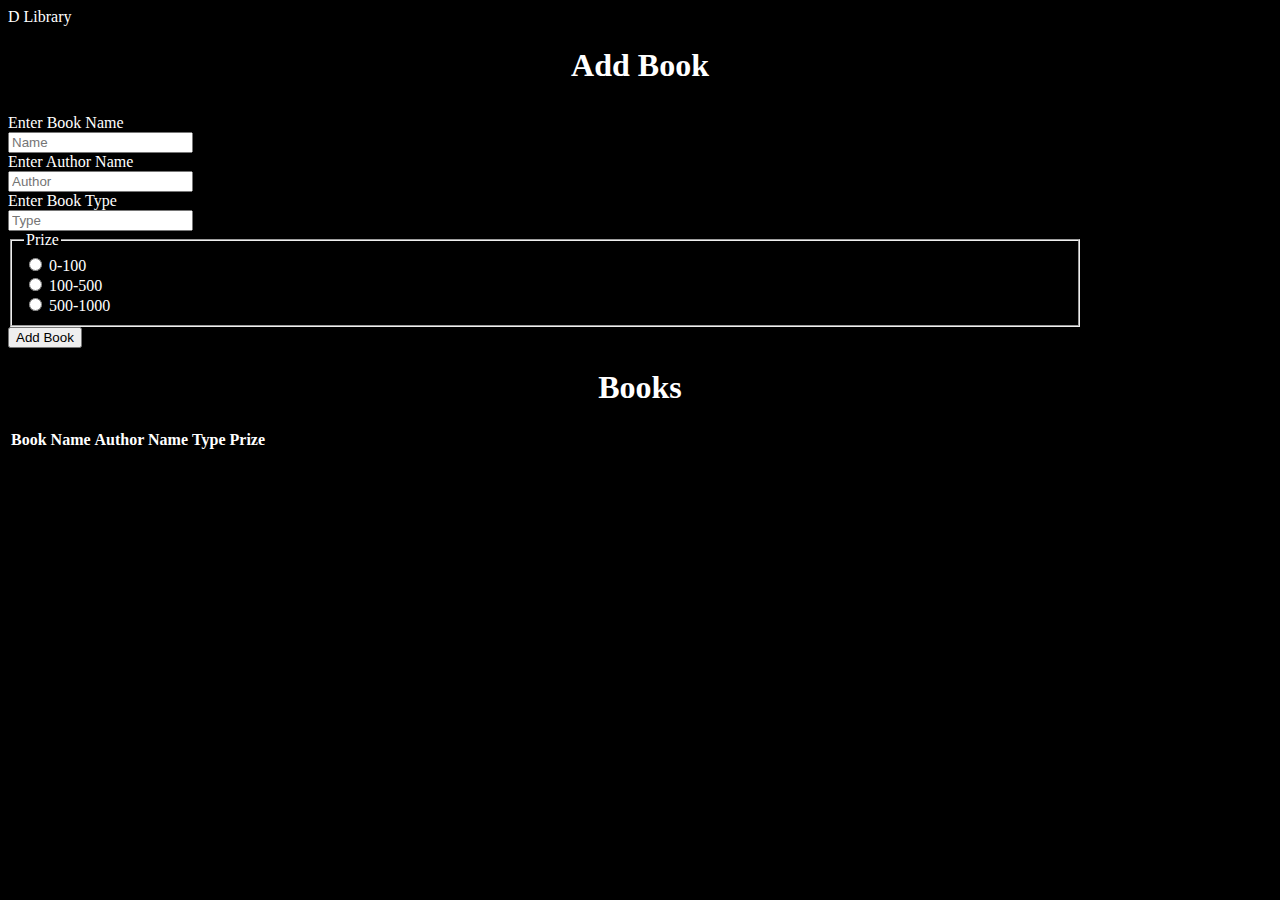
<file: JS/Projects/Project-2(Library)/index.html>
<!doctype html>
<html lang="en">

<head>
    <meta charset="utf-8">
    <meta name="viewport" content="width=device-width, initial-scale=1">
    <link href="https://cdn.jsdelivr.net/npm/bootstrap@5.1.3/dist/css/bootstrap.min.css" rel="stylesheet"
        integrity="sha384-1BmE4kWBq78iYhFldvKuhfTAU6auU8tT94WrHftjDbrCEXSU1oBoqyl2QvZ6jIW3" crossorigin="anonymous">

    <title>D Library</title>
</head>

<div class="message"></div>

<body style="background-color: black; color: white;">
    <nav class="navbar navbar-dark bg-dark">
        <div class="container-fluid">
            <span class="navbar-brand mb-0 h1">D Library</span>
        </div>
    </nav>

    <div id="msgdiv"></div>
 
    <div class="container my-5 mx-50">
        <h1 style="text-align: center; margin-bottom : 30px;">Add Book</h1>
        <form style="width: 85%;" id="libraryForm">
            <div class="row mb-3">
              <label for="inputEmail3" class="col-sm-2 col-form-label">Enter Book Name</label>
              <div class="col-sm-10">
                <input type="text" placeholder="Name" class="form-control bookName" id="bookName">
              </div>
            </div>
            <div class="row mb-3">
              <label for="inputPassword3" class="col-sm-2 col-form-label">Enter Author Name</label>
              <div class="col-sm-10">
                <input type="text" placeholder="Author" class="form-control authorName" id="authorName">
              </div>
            </div>
            <div class="row mb-3">
                <label for="inputPassword3" class="col-sm-2 col-form-label">Enter Book Type</label>
                <div class="col-sm-10">
                  <input type="text" placeholder="Type" class="form-control bookType" id="bookType">
                </div>
            </div>
            <fieldset class="row mb-3">
              <legend class="col-form-label col-sm-2 pt-0">Prize</legend>
              <div class="col-sm-10">
                <div class="form-check">
                  <input class="form-check-input prize1" type="radio" name="prize" id="prize1" value="0-100">
                  <label class="form-check-label prize1" for="prize1">
                    0-100
                  </label>
                </div>
                <div class="form-check">
                  <input class="form-check-input prize2" type="radio" name="prize" id="prize2" value="100-500">
                  <label class="form-check-label" for="prize2">
                    100-500
                  </label>
                </div>
                <div class="form-check disabled">
                  <input class="form-check-input prize3" type="radio" name="prize" id="prize3" value="500-1000">
                  <label class="form-check-label prize3" for="prize3">
                    500-1000
                  </label>
                </div>
              </div>
            </fieldset>
            <div class="row mb-3">
              <div class="col-sm-10 offset-sm-2">
              </div>
            </div>
            <button type="submit" class="btn btn-outline-success">Add Book</button>
          </form>

          <h1 style="text-align: center;">Books</h1>
          <div class="my-5" id="output" style="text-align: center;">
            <table class="table table-dark table-striped">
              <thead>
                <tr>
                <th scope="col" class="table-dark">Book Name</th>
                <th scope="col" class="table-dark">Author Name</th>
                <th scope="col" class="table-dark">Type</th>
                <th scope="col" class="table-dark">Prize</th>
                <th></th>
                </tr>
              <tbody id="table">
                
              </thead>
              </tbody>
            </table>
          </div>
    </div>
    <script src="https://cdn.jsdelivr.net/npm/bootstrap@5.1.3/dist/js/bootstrap.bundle.min.js"
        integrity="sha384-ka7Sk0Gln4gmtz2MlQnikT1wXgYsOg+OMhuP+IlRH9sENBO0LRn5q+8nbTov4+1p"
        crossorigin="anonymous"></script>
    <script src="index1.js"></script>
</body>

</html>
</file>
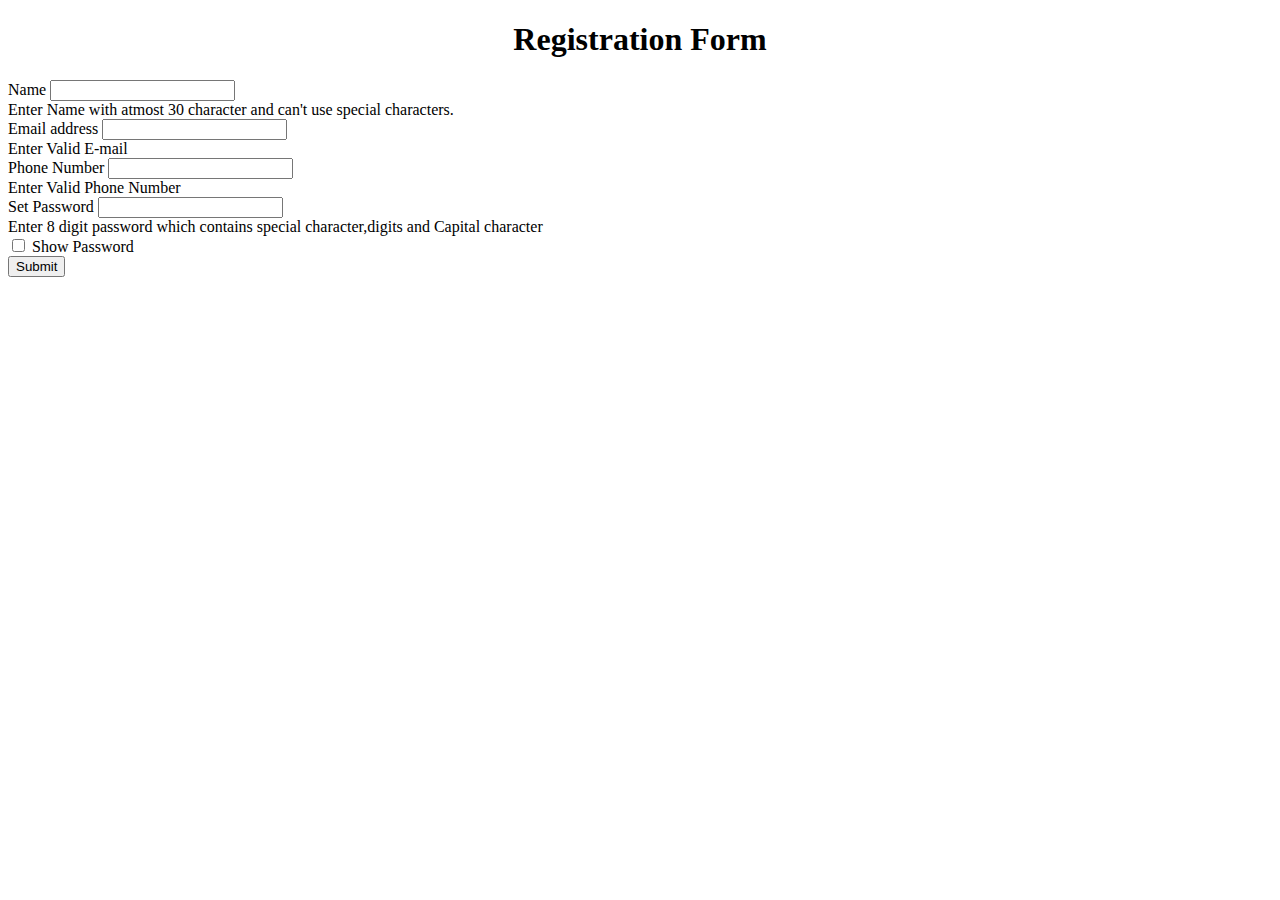
<file: JS/Projects/Project-3(Regestraction From Using Regex)/index.html>
<!doctype html>
<html lang="en">

<head>
    <meta charset="utf-8">
    <meta name="viewport" content="width=device-width, initial-scale=1">
    <title>Registration Form</title>
    <link href="https://cdn.jsdelivr.net/npm/bootstrap@5.2.0-beta1/dist/css/bootstrap.min.css" rel="stylesheet"
        integrity="sha384-0evHe/X+R7YkIZDRvuzKMRqM+OrBnVFBL6DOitfPri4tjfHxaWutUpFmBp4vmVor" crossorigin="anonymous">
</head>

<body>
    <div id="alert">
        
    </div>
    <div class="container">
        <h1 style="text-align: center;" class="mt-3">Registration Form</h1>
        <form class="mt-5">
            <div class="mb-3">
                <label for="exampleInputEmail1" class="form-label">Name</label>
                <input type="text" class="form-control" id="name" aria-describedby="emailHelp">
                <div id="emailHelp" class="form-text invalid-feedback">Enter Name with atmost 30 character and can't use special characters.</div>
            </div>
            <div class="mb-3">
                <label for="exampleInputEmail1" class="form-label">Email address</label>
                <input type="email" class="form-control" id="email" aria-describedby="emailHelp">
                <div id="emailHelp" class="form-text invalid-feedback">Enter Valid E-mail</div>
            </div>
            <div class="mb-3">
                <label for="exampleInputEmail1" class="form-label">Phone Number</label>
                <input type="text" class="form-control" id="number" aria-describedby="emailHelp">
                <div id="emailHelp" class="form-text invalid-feedback">Enter Valid Phone Number</div>
            </div>
            <div class="mb-3">
                <label for="exampleInputPassword1" class="form-label">Set Password</label>
                <input type="password" class="form-control" id="password">
                <div id="emailHelp" class="form-text invalid-feedback">Enter 8 digit password which contains special character,digits and Capital character</div>
            </div>
            <div class="mb-3 form-check">
                <input type="checkbox" class="form-check-input" id="check">
                <label class="form-check-label" for="exampleCheck1">Show Password</label>
              </div>
            <div class="mt-4">
                <button type="submit" class="btn btn-outline-success" id="submitBtn">Submit</button>
            </div>
        </form>
    </div>



    <script src="script.js"></script>
    <script src="https://cdn.jsdelivr.net/npm/bootstrap@5.2.0-beta1/dist/js/bootstrap.bundle.min.js"
        integrity="sha384-pprn3073KE6tl6bjs2QrFaJGz5/SUsLqktiwsUTF55Jfv3qYSDhgCecCxMW52nD2"
        crossorigin="anonymous"></script>
</body>
</html>
</file>
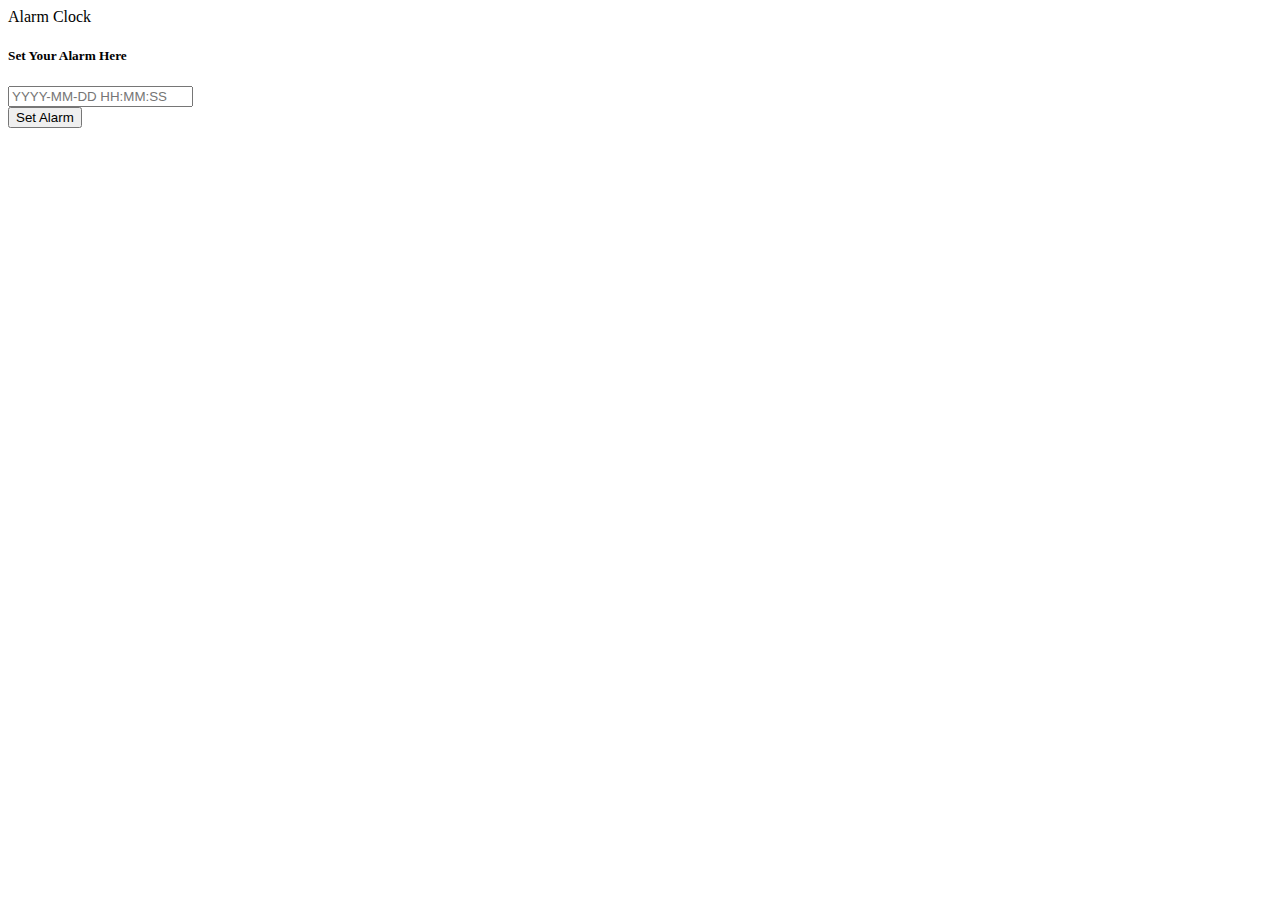
<file: JS/Projects/Project-4(AlarmClock)/index.html>
<!doctype html>
<html lang="en">

<head>
    <meta charset="utf-8">
    <meta name="viewport" content="width=device-width, initial-scale=1">
    <title>Alarm clock</title>
    <!-- <link rel="stylesheet" href="style.css"> -->
    <link href="https://cdn.jsdelivr.net/npm/bootstrap@5.2.0-beta1/dist/css/bootstrap.min.css" rel="stylesheet"
        integrity="sha384-0evHe/X+R7YkIZDRvuzKMRqM+OrBnVFBL6DOitfPri4tjfHxaWutUpFmBp4vmVor" crossorigin="anonymous">
</head>

<body>
    <div class="container">
        <div class="card text-center">
            <div class="card-header">
              Alarm Clock
            </div>
            <div class="card-body">
              <h5 class="card-title">Set Your Alarm Here</h5>
              <form>
                <div class="mb-3">
                  <input type="text" class="form-control" id="alarmText" aria-describedby="alarmText" placeholder="YYYY-MM-DD HH:MM:SS">
                </div>
              </form>
              <button class="btn btn-outline-success" id="alarmBtn">Set Alarm</button>
            </div>
          </div>
    </div>
    <script src="script.js"></script>
    <script src="https://cdn.jsdelivr.net/npm/bootstrap@5.2.0-beta1/dist/js/bootstrap.bundle.min.js"
        integrity="sha384-pprn3073KE6tl6bjs2QrFaJGz5/SUsLqktiwsUTF55Jfv3qYSDhgCecCxMW52nD2"
        crossorigin="anonymous"></script>
</body>

</html>
</file>
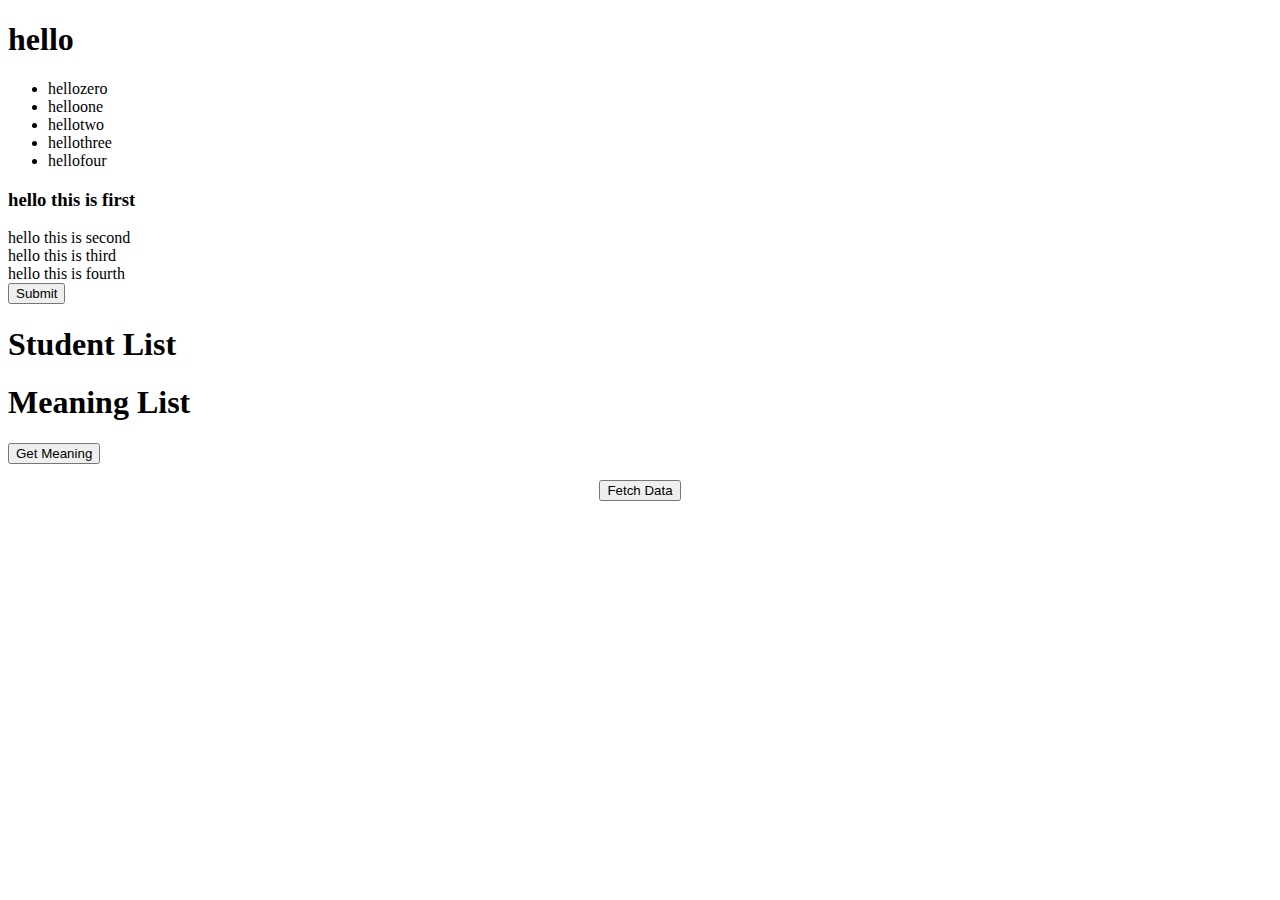
<file: JS/Js Notes/website.html>
<!DOCTYPE html>
<html>
<head>
	<meta charset="utf-8">
	<meta name="viewport" content="width=device-width, initial-scale=1">
	<title></title>
</head>
<body>
	<div class="container" id="containertwo">
		<h1 id="h">hello</h1>
		<ul class="list1" id="ul">
			<li id="zero">hellozero</li>
			<li>helloone</li>
			<li>hellotwo</li>
			<li>hellothree</li>
			<li>hellofour</li>
		</ul>
	</div>
	<div class="container" id="containerone">
		<div id="zero"><a href="google.com"></a></div>
		<div id="first" class="red myclass"><h3>hello this is first</h3></div>
		<div id="second" class="blue">hello this is second</div>
		<div id="third">hello this is third</div>
		<div id="fourth">hello this is fourth</div>
		<div><button type="submit" id="btn">Submit</button></div>
	</div>
	<h1>Student List</h1>
	<ul id="student"></ul>

	<div class="my-6">
	<h1>Meaning List</h1>
	<div><button type="submit btn-btn-outline-success" id="meaning">Get Meaning</button></div>
	<ul id="definition"></ul>
	</div>

	<div class="container" style="text-align: center;">
		<div><button  id="fetchBtn">Fetch Data</button></div>
		<div id="content">

		</div>
	</div>
</body>
<!-- <script src="11.js"></script> -->
<!-- <script src="12.js"></script> -->
<!-- <script src="13.js"></script> -->
<!-- <script src="14.js"></script> -->
<!-- <script src="15.js"></script> -->
<!-- <script src="16.js"></script> -->
<!-- <script src="17.js"></script> -->
<!-- <script src="18.js"></script> -->
<!-- <script src="19.js"></script> -->
<!-- <script src="20.js"></script> -->
<!-- <script src="23.js"></script> -->
<!-- <script src="24.js"></script> -->
<!-- <script src="25.js"></script> -->
<!-- <script src="27.js"></script> -->
<!-- <script src="28.js"></script> -->
<!-- <script src="30.js"></script> -->
<!-- <script src="31.js"></script> -->
<!-- <script src="32.js"></script> -->
<!-- <script src="34.js"></script> -->
<!-- <script src="37.js"></script> -->
<!-- <script src="39.js"></script> -->
<!-- <script src="41.js"></script> -->
<!-- <script src="42.js"></script> -->
<!-- <script src="43.js"></script> -->
<!-- <script src="45.js"></script> -->
<!-- <script src="46.js"></script> -->
<!-- <script src="47.js"></script> -->
<!-- <script src="48.js"></script> -->
<!-- <script src="49.js"></script> -->
<!-- <script src="51.js"></script> -->
<!-- <script src="52.js"></script> -->
<!-- <script src="56.js"></script> -->
<!-- <script src="57.js"></script> -->
<!-- <script src="58.js"></script> -->
<!-- <script src="59.js"></script> -->
<script src="60.js"></script>

</html>
</file>
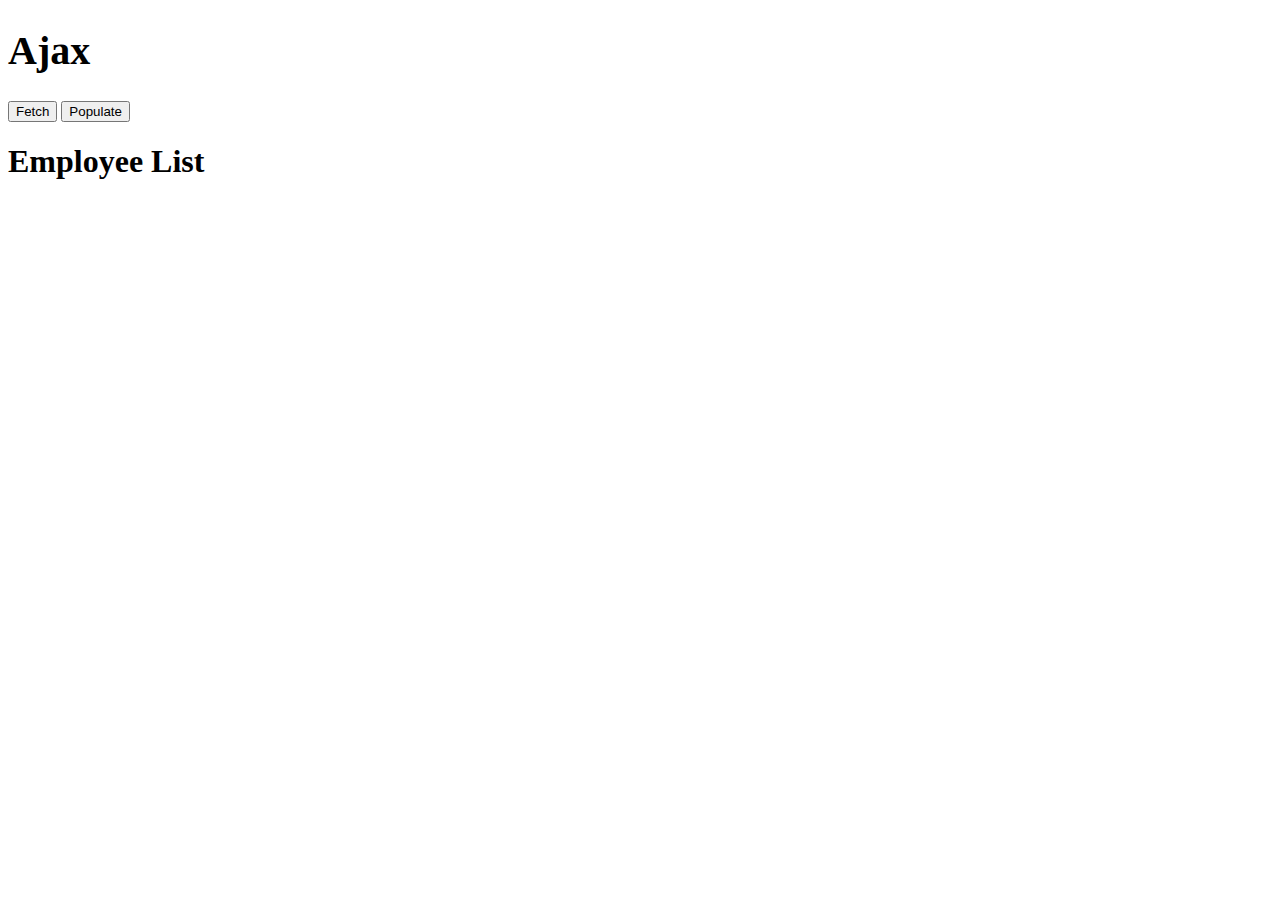
<file: JS/Js Notes/Ajax(35)/Ajax.html>
<!doctype html>
<html lang="en">

<head>
  <meta charset="utf-8">
  <meta name="viewport" content="width=device-width, initial-scale=1">

  <link href="https://cdn.jsdelivr.net/npm/bootstrap@5.1.3/dist/css/bootstrap.min.css" rel="stylesheet"
    integrity="sha384-1BmE4kWBq78iYhFldvKuhfTAU6auU8tT94WrHftjDbrCEXSU1oBoqyl2QvZ6jIW3" crossorigin="anonymous">

  <title>Ajax</title>
</head>

<body>
  <div class="container">
    <h1 style="font-size: 40px;">Ajax</h1>
    <button type="button" id="fetchBtn" class="btn btn-primary">Fetch</button>
    <button type="button" id="populateBtn" class="btn btn-secondary">Populate</button>

  </div>
  <div class="container my-5">
    <h1>Employee List</h1>
    <ul id="list">

    </ul>
  </div>


  <script src="https://cdn.jsdelivr.net/npm/bootstrap@5.1.3/dist/js/bootstrap.bundle.min.js"
    integrity="sha384-ka7Sk0Gln4gmtz2MlQnikT1wXgYsOg+OMhuP+IlRH9sENBO0LRn5q+8nbTov4+1p"
    crossorigin="anonymous"></script>
  <script src="Ajax.js"></script>
</body>

</html>
</file>
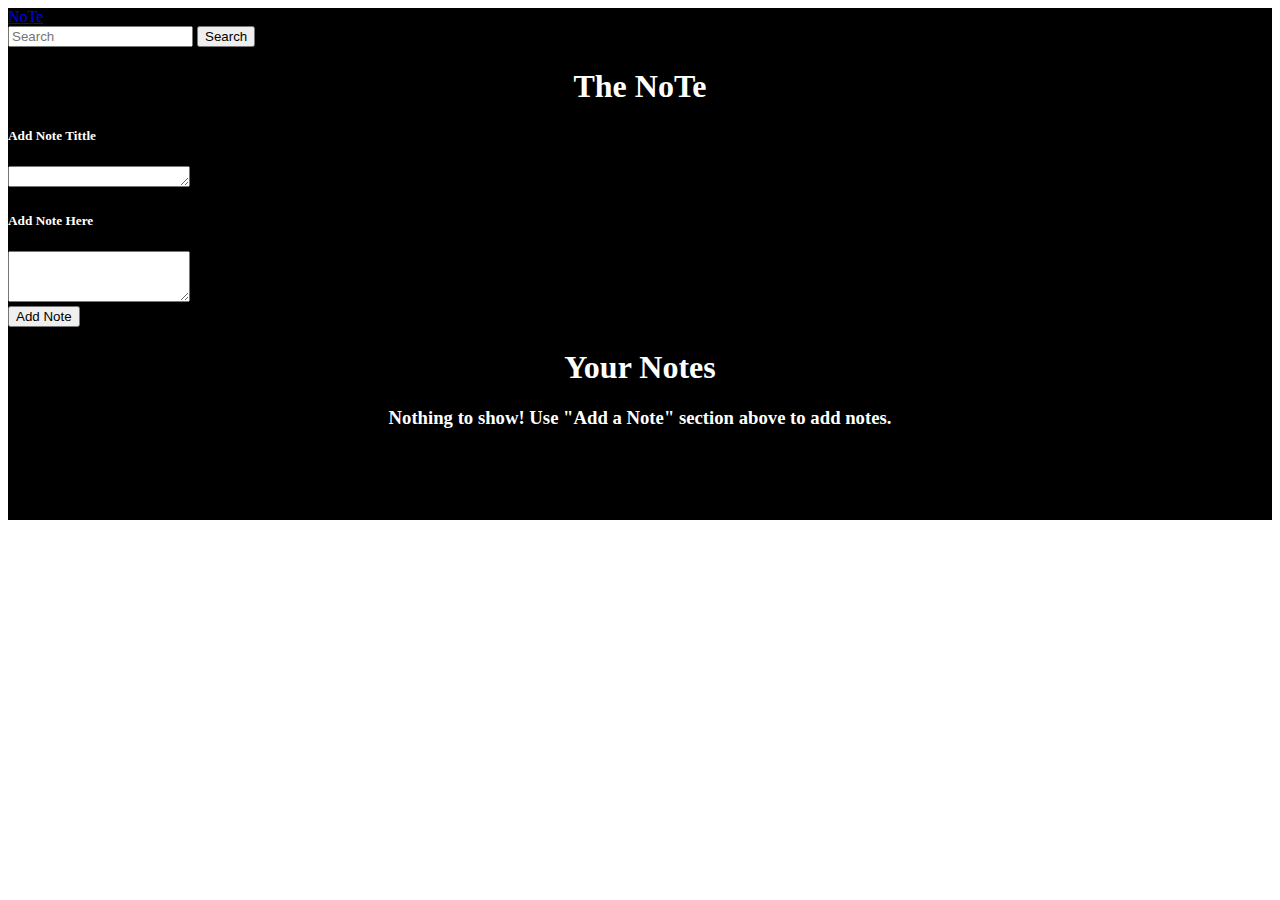
<file: JS/Projects/Project-1(To Do)/note.html>
<!doctype html>
<html lang="en">

<head>
    <meta charset="utf-8">
    <meta name="viewport" content="width=device-width, initial-scale=1">
    <link href="https://cdn.jsdelivr.net/npm/bootstrap@5.1.3/dist/css/bootstrap.min.css" rel="stylesheet"
        integrity="sha384-1BmE4kWBq78iYhFldvKuhfTAU6auU8tT94WrHftjDbrCEXSU1oBoqyl2QvZ6jIW3" crossorigin="anonymous">
    <title>NoTe</title>
    <link rel="stylesheet" href="style.css">
</head>

<body>
    <div class="main">
        <div id="nav">
            <!-- As a link -->
            <nav class="navbar navbar-dark bg-dark">
                <div class="container-fluid">
                    <a class="navbar-brand" href="note.html">NoTe</a>
                    <form class="d-flex">
                        <input class="form-control me-2" id="search" type="search" placeholder="Search" aria-label="Search">
                        <button class="btn btn-outline-success" type="submit">Search</button>
                    </form>
                </div>
            </nav>
        </div>

        <h1>The NoTe</h1>

        <div class="container my-4" id="maincard">
                <div class="card">
                    <div class="card-body">
                        <h5 class="card-title my-2">Add Note Tittle</h5>
                        <div class="mb-3">
                            <textarea class="form-control" id="addtitle" rows="1"></textarea>
                        </div>
                        <h5 class="card-title my-2">Add Note Here</h5>
                        <div class="mb-3">
                            <textarea class="form-control" id="addtext" rows="3"></textarea>
                        </div>
                        <button class="btn btn-outline-success my-3" id="addbtn">Add Note</button>
                    </div>
            </div>
        </div>

        <h1>Your Notes</h1>

        <div class="container my-4">
            <div id="notes" class="row"></div><br><br><br><br>
            <div class="row"></div>
        </div>
    </div>
    <script src="https://code.jquery.com/jquery-3.3.1.slim.min.js"
        integrity="sha384-q8i/X+965DzO0rT7abK41JStQIAqVgRVzpbzo5smXKp4YfRvH+8abtTE1Pi6jizo"
        crossorigin="anonymous"></script>
    <script src="https://cdnjs.cloudflare.com/ajax/libs/popper.js/1.14.7/umd/popper.min.js"
        integrity="sha384-UO2eT0CpHqdSJQ6hJty5KVphtPhzWj9WO1clHTMGa3JDZwrnQq4sF86dIHNDz0W1"
        crossorigin="anonymous"></script>
    <script src="https://stackpath.bootstrapcdn.com/bootstrap/4.3.1/js/bootstrap.min.js"
        integrity="sha384-JjSmVgyd0p3pXB1rRibZUAYoIIy6OrQ6VrjIEaFf/nJGzIxFDsf4x0xIM+B07jRM"
        crossorigin="anonymous"></script>
    <script src="first.js"></script>
</body>

</html>
</file>
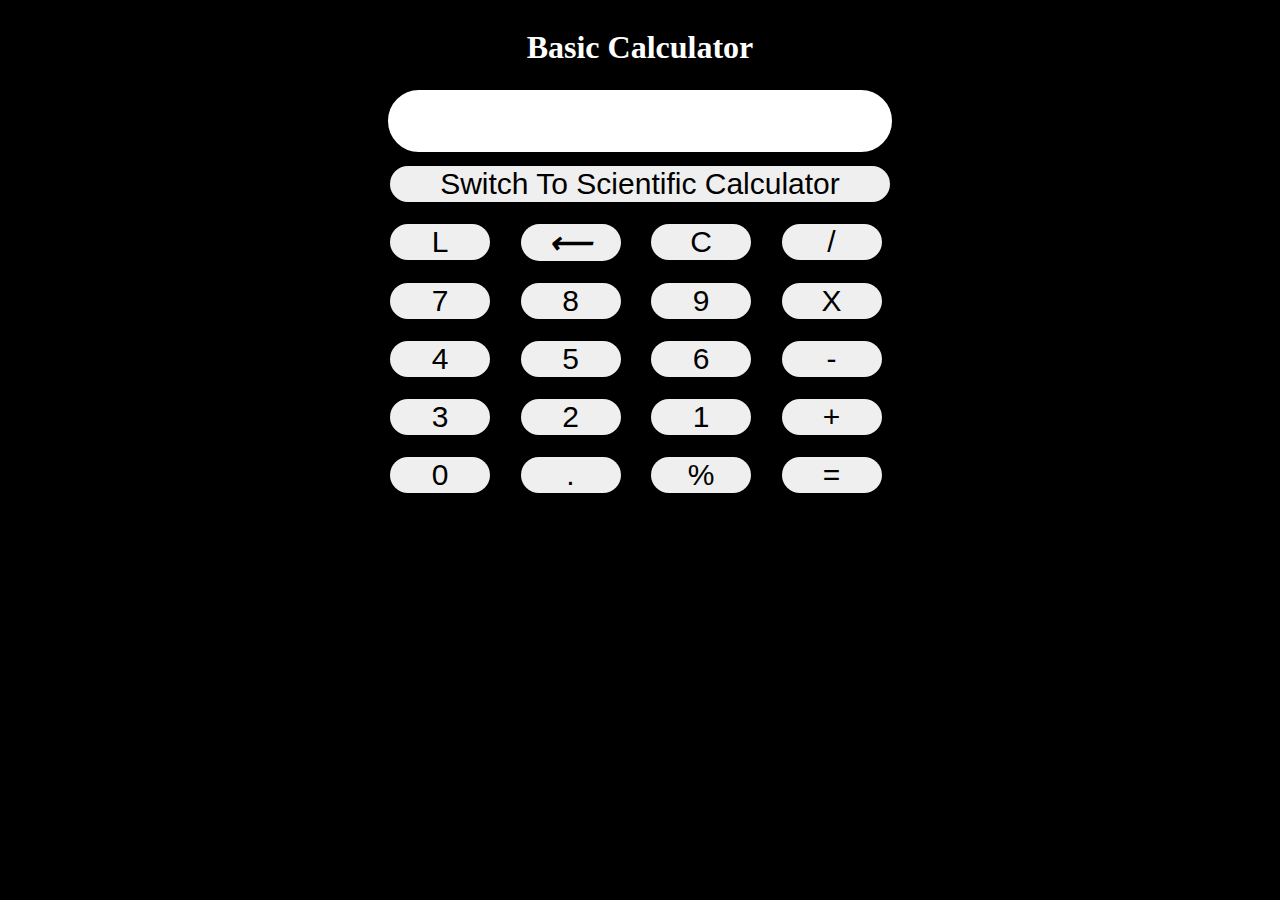
<file: JS/Projects/Project-6(Calculator)/Calc.html>
<!doctype html>
<html lang="en">

<head>
  <meta charset="utf-8">
  <meta name="viewport" content="width=device-width, initial-scale=1">
  <title>Basic Calculator</title>
  <link href="https://cdn.jsdelivr.net/npm/bootstrap@5.2.0-beta1/dist/css/bootstrap.min.css" rel="stylesheet"
    integrity="sha384-0evHe/X+R7YkIZDRvuzKMRqM+OrBnVFBL6DOitfPri4tjfHxaWutUpFmBp4vmVor" crossorigin="anonymous">
  <link rel="stylesheet" type="text/css" href="Calc.css">
</head>

<body>



  <div class="container my-4" id="headingDiv">
    <h1>Basic Calculator</h1>
  </div>


  <div class="container my-2">
    <input type="text" class="form-control" id="text" aria-describedby="emailHelp">
  </div>

  <div class="container my-2" id="tableDiv">

    <div id="table1Div">
      <table cellpadding="10px">
        <tr>
          <td colspan="4"><button type="button" class="btn btn-outline-info" id="headingSC1">Switch To Scientific
              Calculator</button></td>
        </tr>
        <tr>
          <td><button type="button" class="btncalc btn btn-outline-warning" id="modeBtn1">L</button></td>
          <td><button type="button" class="btncalc btn btn-outline-warning"><i class="material-icons"
                style="font-size: 30px;"><b>&#10229;</b></i></button></td>
          <td><button type="button" class="btncalc btn btn-outline-warning">C</button></td>
          <td><button type="button" class="btncalc btn btn-outline-warning">/</button></td>
        </tr>
        <tr>
          <td><button type="button" class="btncalc btn btn-outline-warning">7</button></td>
          <td><button type="button" class="btncalc btn btn-outline-warning">8</button></td>
          <td><button type="button" class="btncalc btn btn-outline-warning">9</button></td>
          <td><button type="button" class="btncalc btn btn-outline-warning">X</button></td>
        </tr>
        <tr>
          <td><button type="button" class="btncalc btn btn-outline-warning">4</button></td>
          <td><button type="button" class="btncalc btn btn-outline-warning">5</button></td>
          <td><button type="button" class="btncalc btn btn-outline-warning">6</button></td>
          <td><button type="button" class="btncalc btn btn-outline-warning">-</button></td>
        </tr>
        <tr>
          <td><button type="button" class="btncalc btn btn-outline-warning">3</button></td>
          <td><button type="button" class="btncalc btn btn-outline-warning">2</button></td>
          <td><button type="button" class="btncalc btn btn-outline-warning">1</button></td>
          <td><button type="button" class="btncalc btn btn-outline-warning">+</button></td>
        </tr>
        <tr>
          <td><button type="button" class="btncalc btn btn-outline-warning">0</button></td>
          <td><button type="button" class="btncalc btn btn-outline-warning">.</button></td>
          <td><button type="button" class="btncalc btn btn-outline-warning">%</button></td>
          <td><button type="button" class="btncalc btn btn-outline-success">=</button></td>
        </tr>
      </table>
    </div>

    <div id="table2Div">
      <table cellpadding="10px">
        <tr>
          <!-- <td></td> -->
          <td colspan="6"><button type="button" class="btn btn-outline-info" id="headingSC2">Switch To Basic
              Calculator</button></td>
        </tr>
        <tr>
        <tr>
          <td><button type="button" class="btncalc btn btn-outline-warning">x<sup>3</sup></button></td>
          <td><button type="button" class="btncalc btn btn-outline-warning">(</button></td>
          <td><button type="button" class="btncalc btn btn-outline-warning">)</button></td>
          <td><button type="button" class="btncalc btn btn-outline-warning">x<sup>y</sup></button></td>
          <td><button type="button" class="btncalc btn btn-outline-warning">x<sup>2</sup></button></td>
          <td><button type="button" class="btncalc btn btn-outline-warning">√</button></td>
        </tr>
        <tr>
          <td><button type="button" class="btncalc btn btn-outline-warning">sin<sup>-1</sup></button></td>
          <td><button type="button" class="btncalc btn btn-outline-warning">sin</button></td>
          <td><button type="button" class="btncalc btn btn-outline-warning" id="modeBtn2">L</button></td>
          <td><button type="button" class="btncalc btn btn-outline-warning"><i class="material-icons"
                style="font-size: 30px;"><b>&#10229;</b></i></button></td>
          <td><button type="button" class="btncalc btn btn-outline-warning">C</button></td>
          <td><button type="button" class="btncalc btn btn-outline-warning">/</button></td>
        </tr>
        <tr>
          <td><button type="button" class="btncalc btn btn-outline-warning">cos<sup>-1</sup></button></td>
          <td><button type="button" class="btncalc btn btn-outline-warning">cos</button></td>
          <td><button type="button" class="btncalc btn btn-outline-warning">7</button></td>
          <td><button type="button" class="btncalc btn btn-outline-warning">8</button></td>
          <td><button type="button" class="btncalc btn btn-outline-warning">9</button></td>
          <td><button type="button" class="btncalc btn btn-outline-warning">X</button></td>
        </tr>
        <tr>
          <td><button type="button" class="btncalc btn btn-outline-warning">tan<sup>-1</sup></button></td>
          <td><button type="button" class="btncalc btn btn-outline-warning">tan</button></td>
          <td><button type="button" class="btncalc btn btn-outline-warning">4</button></td>
          <td><button type="button" class="btncalc btn btn-outline-warning">5</button></td>
          <td><button type="button" class="btncalc btn btn-outline-warning">6</button></td>
          <td><button type="button" class="btncalc btn btn-outline-warning">-</button></td>
        </tr>
        <tr>
          <td><button type="button" class="btncalc btn btn-outline-warning">ln</button></td>
          <td><button type="button" class="btncalc btn btn-outline-warning">π</button></td>
          <td><button type="button" class="btncalc btn btn-outline-warning">3</button></td>
          <td><button type="button" class="btncalc btn btn-outline-warning">2</button></td>
          <td><button type="button" class="btncalc btn btn-outline-warning">1</button></td>
          <td><button type="button" class="btncalc btn btn-outline-warning">+</button></td>
        </tr>
        <tr>
          <td><button type="button" class="btncalc btn btn-outline-warning">log</button></td>
          <td><button type="button" class="btncalc btn btn-outline-warning">e</button></td>
          <td><button type="button" class="btncalc btn btn-outline-warning">0</button></td>
          <td><button type="button" class="btncalc btn btn-outline-warning">.</button></td>
          <td><button type="button" class="btncalc btn btn-outline-warning">%</button></td>
          <td><button type="button" class="btncalc btn btn-outline-success">=</button></td>
        </tr>
      </table>
    </div>

  </div>
  <script type="text/javascript" src="Calc.js"></script>
  <script src="https://cdn.jsdelivr.net/npm/bootstrap@5.2.0-beta1/dist/js/bootstrap.bundle.min.js"
    integrity="sha384-pprn3073KE6tl6bjs2QrFaJGz5/SUsLqktiwsUTF55Jfv3qYSDhgCecCxMW52nD2"
    crossorigin="anonymous"></script>

</body>

</html>
</file>
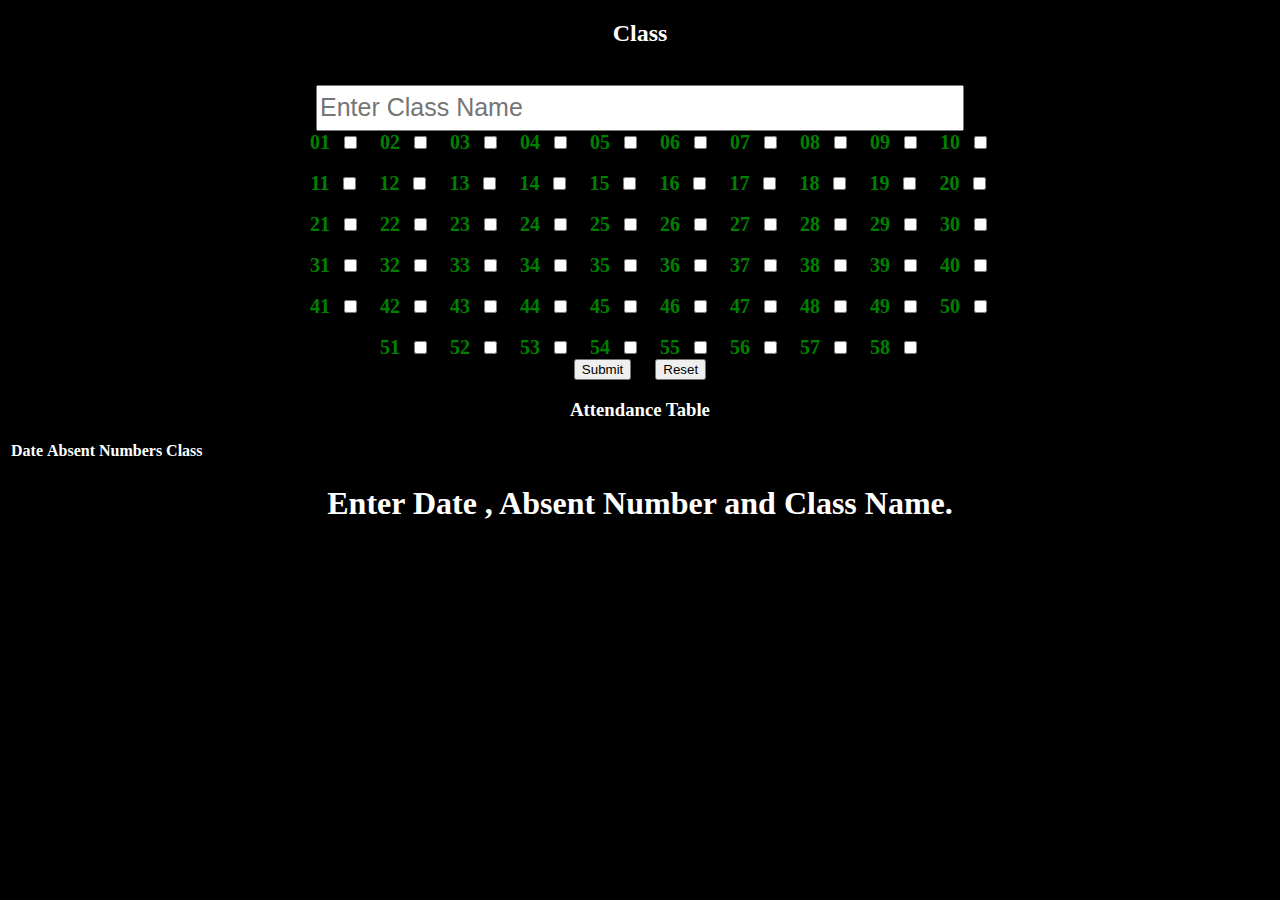
<file: JS/Projects/Project-9(Attedance Collector)/Attendance.html>
<!doctype html>
<html lang="en">
  <head>
    <meta charset="utf-8">
    <meta name="viewport" content="width=device-width, initial-scale=1">
    <link href="https://cdn.jsdelivr.net/npm/bootstrap@5.2.0-beta1/dist/css/bootstrap.min.css" rel="stylesheet" integrity="sha384-0evHe/X+R7YkIZDRvuzKMRqM+OrBnVFBL6DOitfPri4tjfHxaWutUpFmBp4vmVor" crossorigin="anonymous">
    <link rel="stylesheet" href="Attendance.css">
    <title>Attendance</title>
  </head>
  <body>
    <div class="container my-2" style="text-align: center;">
        <div class="mb-4">
            <label for="exampleFormControlInput1" class="className mb-2"><h2>Class</h2></label><br>
            <input type="text" id="className" placeholder="Enter Class Name">
          </div>
          
        <div id="checks">
        </div>
        <button id="submitBtn" class="my-3 mx-4 btn btn-outline-success">
            Submit
        </button> 
        <button id="resetBtn" class="my-3 mx-4 btn btn-outline-danger">
            Reset
        </button> 
        
        
        <h3 class="my-4">Attendance Table</h3>


          <table class="table" id="table">
            <thead>
              <tr>
                  <th scope="col">Date</th>
                  <th scope="col">Absent Numbers</th>
                  <th scope="col">Class</th>
              </tr>
          </thead>
          </table>
    </div>

    <div id="atten" class="container my-5">
    </div>

    <script src="https://cdn.jsdelivr.net/npm/bootstrap@5.2.0-beta1/dist/js/bootstrap.bundle.min.js" integrity="sha384-pprn3073KE6tl6bjs2QrFaJGz5/SUsLqktiwsUTF55Jfv3qYSDhgCecCxMW52nD2" crossorigin="anonymous"></script>
    <script src="Attendance.js"></script>
  </body>
</html>
</file>
<file: JS/Projects/Project-1(To Do)/style.css>
.main{
    background-color:black;
}
#maincard,.card-body{
    color: white;
    background-color: black;
}
#notes,h1{
    text-align: center;
    color:white;
}
</file>
<file: JS/Projects/Project-6(Calculator)/Calc.css>
body{
	background-color: black ;
	color: white;
}
.container{
	display: flex; 
	justify-content: center;
}
.btn{
	width: 100px;
	border-radius: 50px;
	font-size: 30px;
	border: 0px;
}
#text{
	width: 500px;
	height: 60px;
	font-size: 50px;
	border-radius: 50px;
}
#headingSC1{
	width: 500px;
}
#headingSC2{
	width: 700px;
}
#table1Div{
	display: none;
}
#table2Div{
	display: none ;
}
</file>
<file: JS/Projects/Project-9(Attedance Collector)/Attendance.css>
body{
    background-color: black; 
    color: white;
}

b{
    margin: 10px;
    margin-left: 20px;
    font-size: 20px;
    color: green;
}

#atten{
    display: flex;
    justify-content: center;
}

#table{
    color: white;
}

#resetBtn{
    margin-left: 20px;
}
#className{
    width: 640px;
    height: 40px;
    font-size: 25px;
}
</file>
